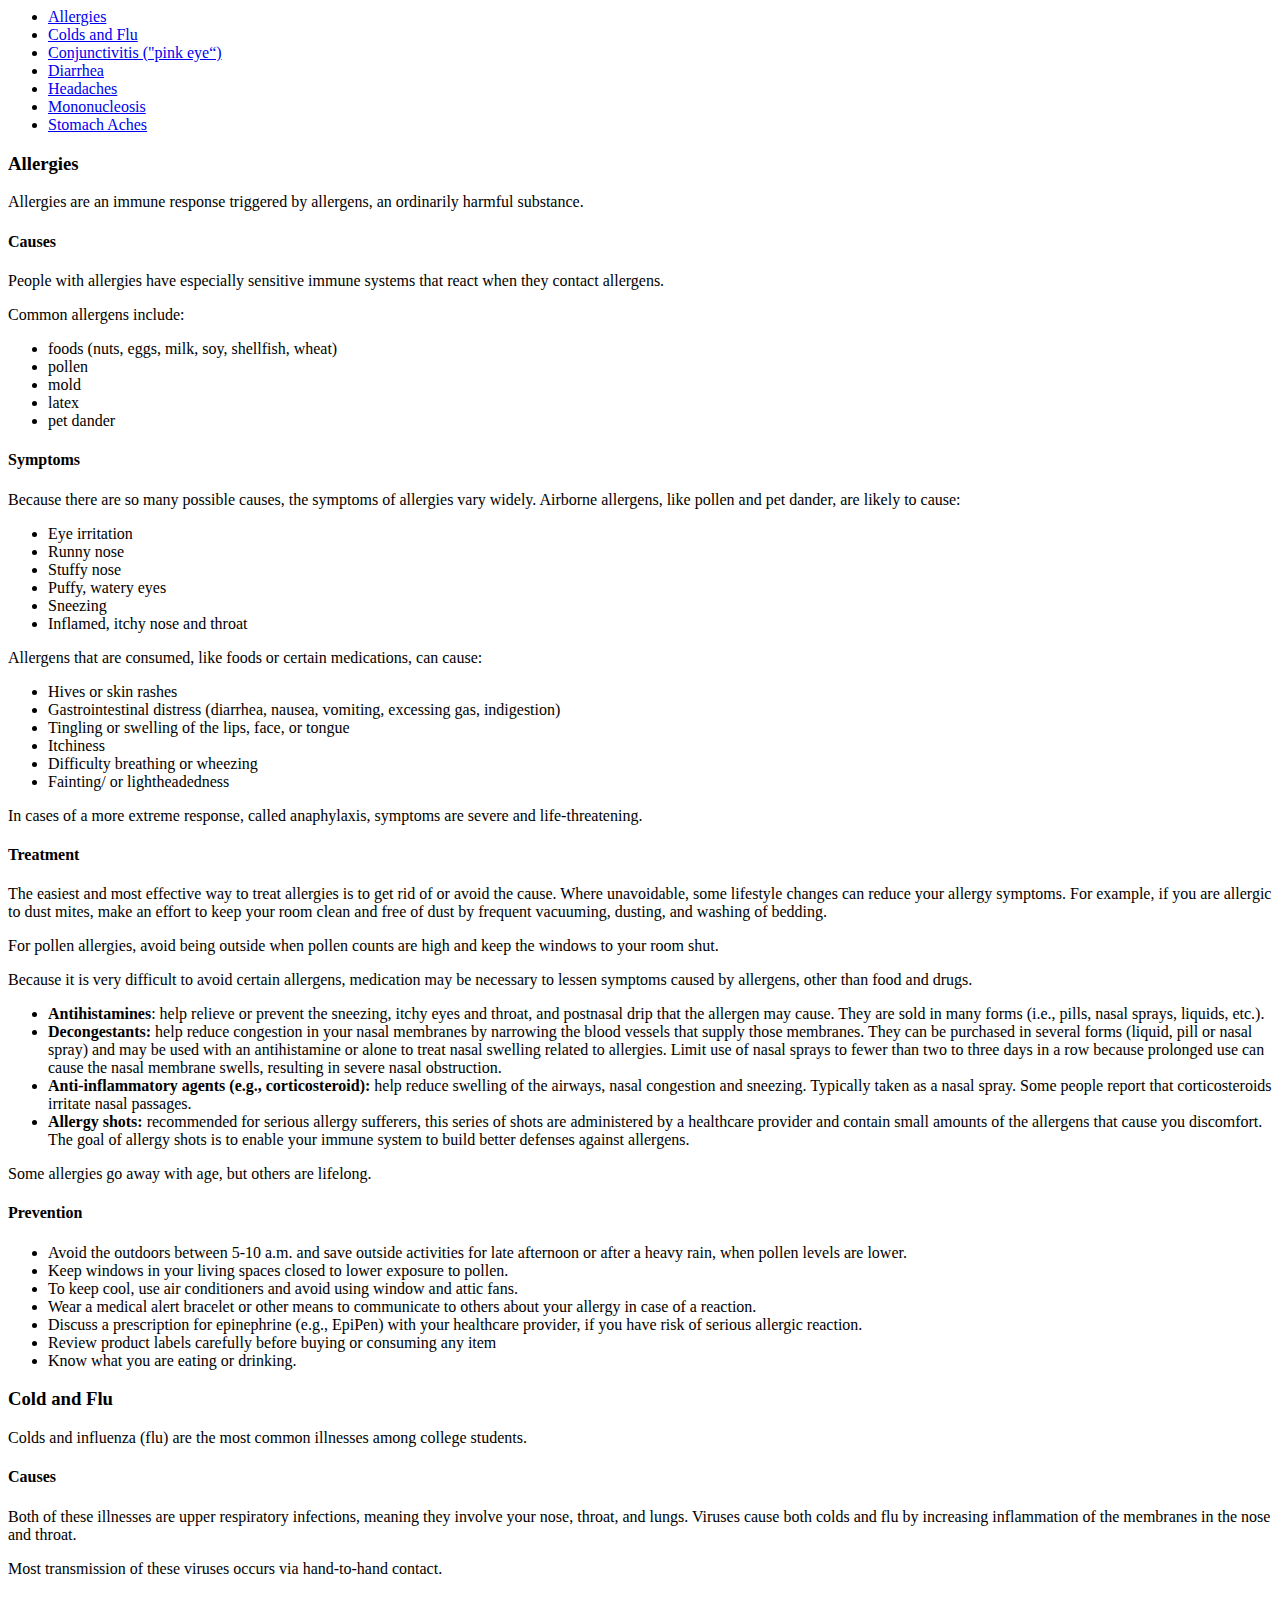
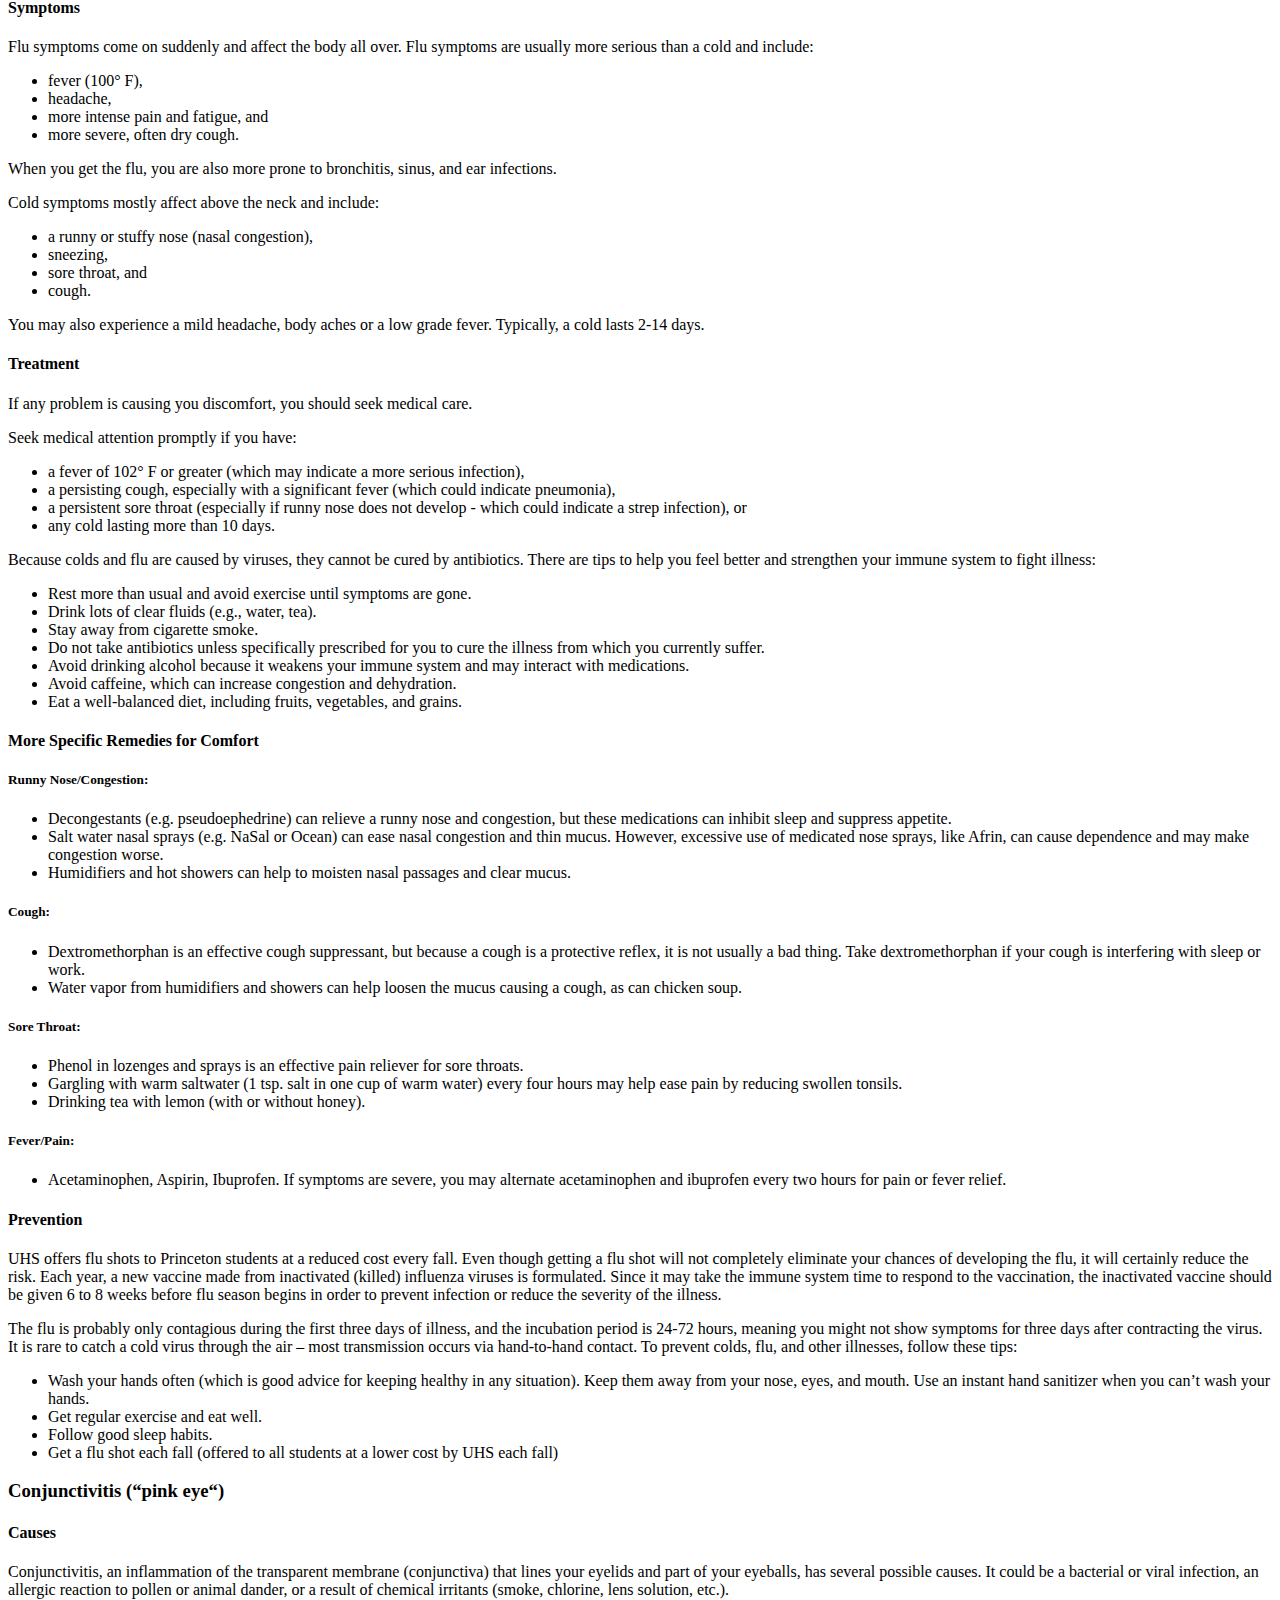
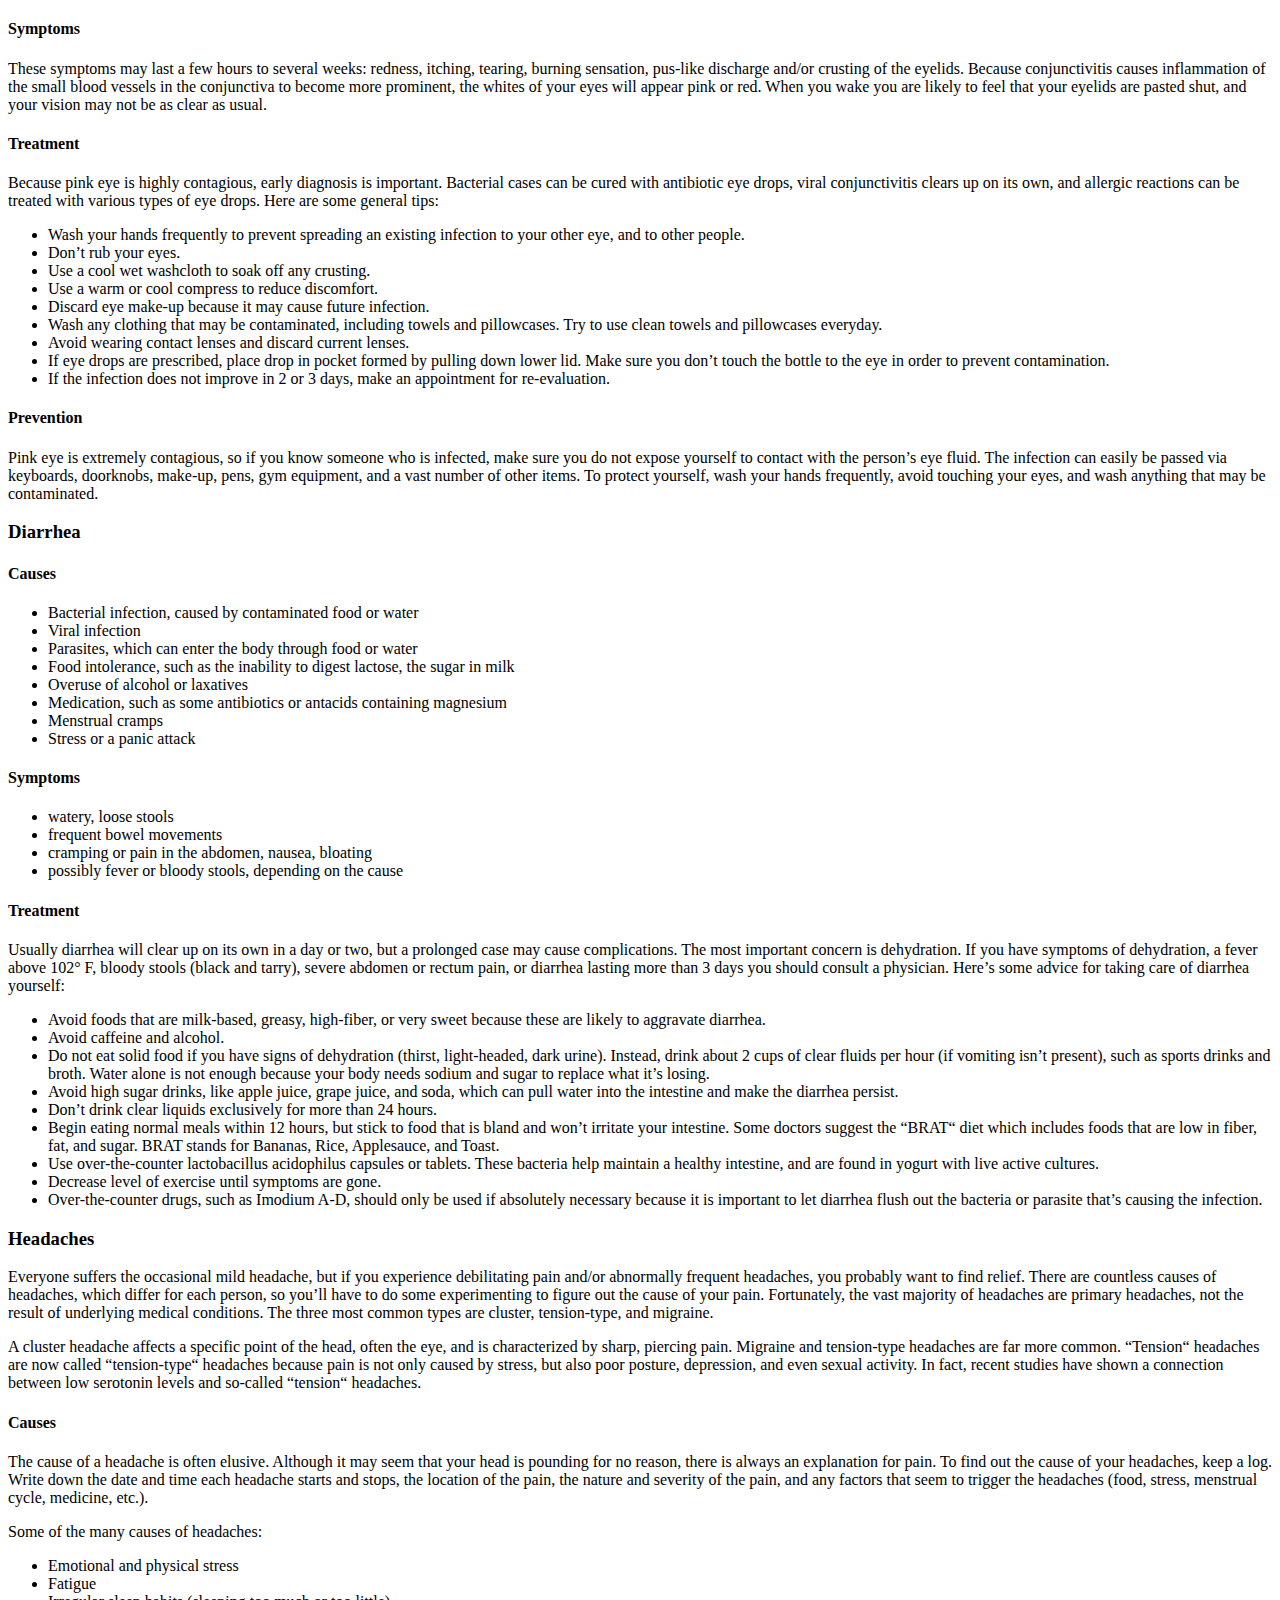
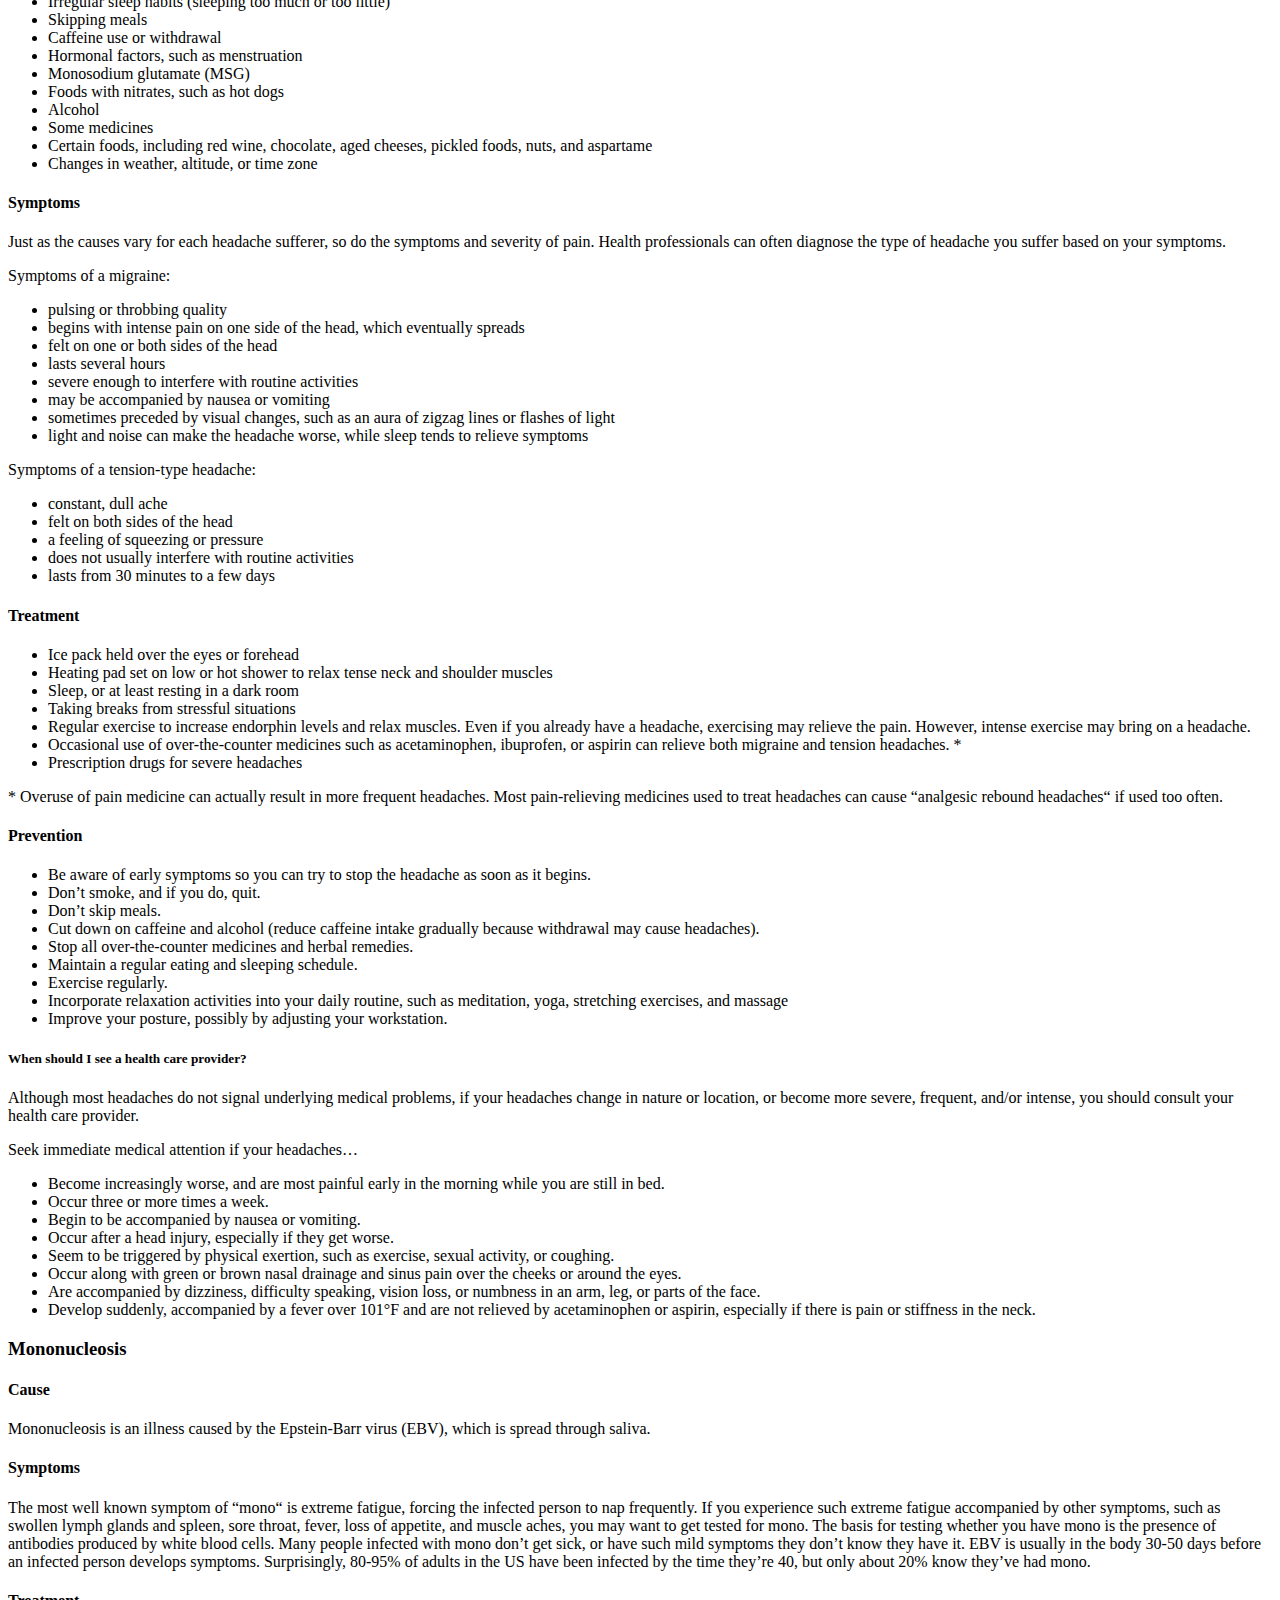
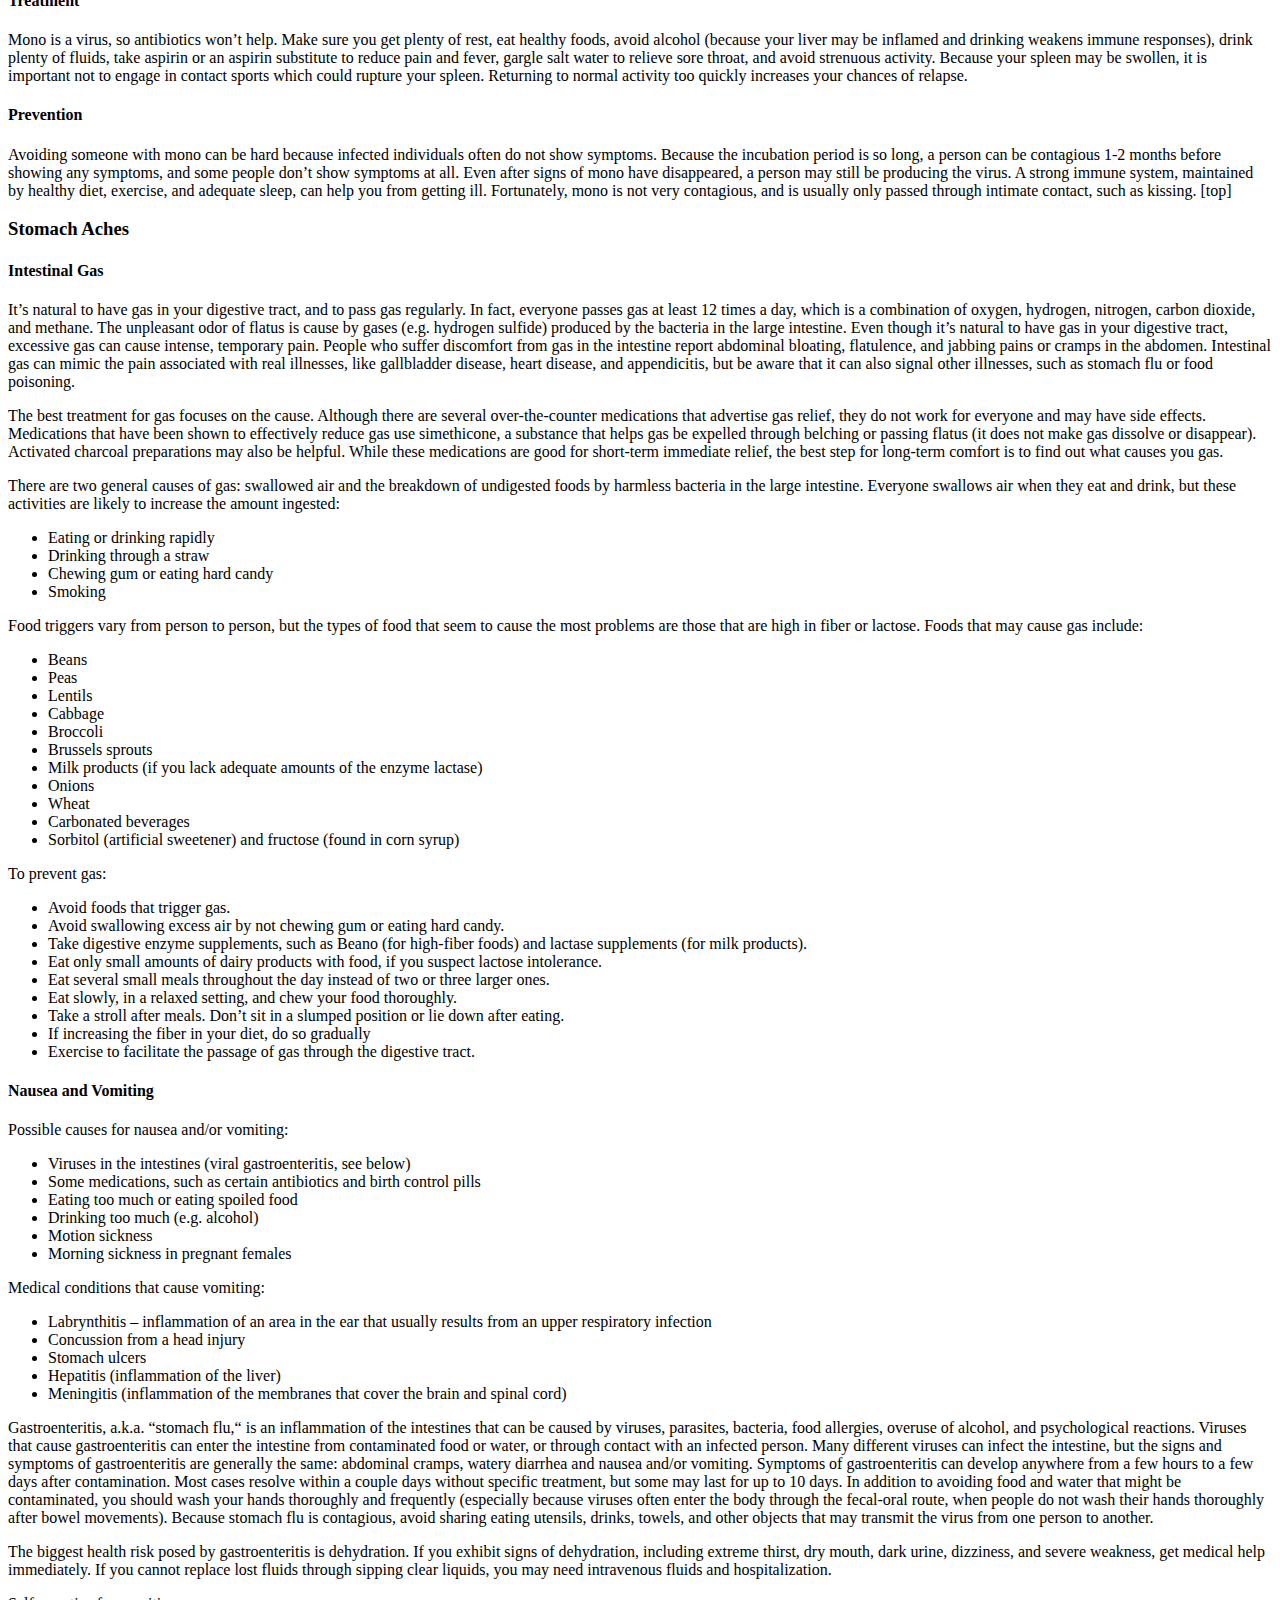
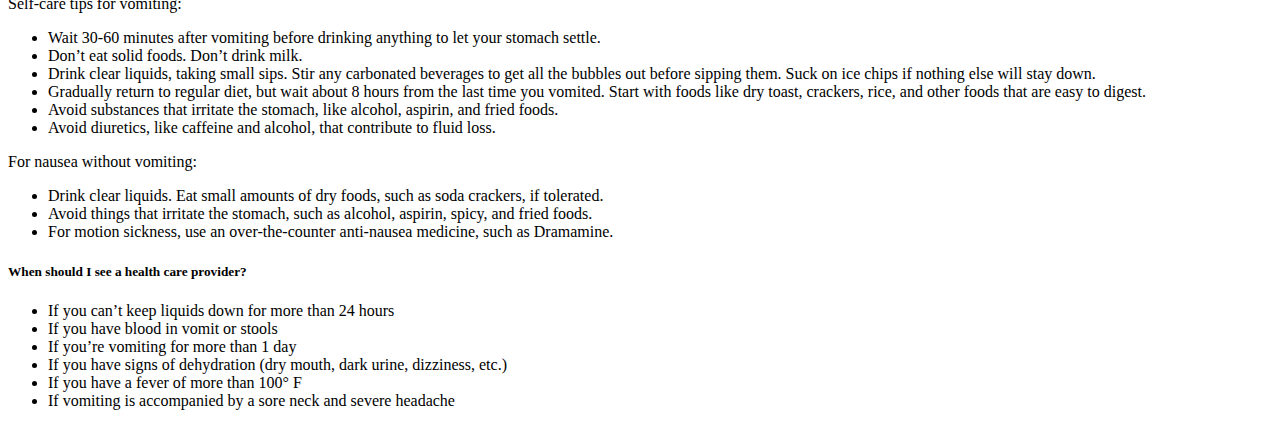
<file: test.html>
<html>
    <head>
        <meta charset="utf-8">
        <title>Test</title>
        <link rel="stylesheet" href="https://github.com/iNoraaaaa/Le-val-Medical-Website/blob/fd022b300b8bccac04f60e8eea9aa92efafe9025/styles2.css">
        <link href="https://fonts.googleapis.com/css2?family=Rye&display=swap" rel="stylesheet">
        <link href="https://fonts.googleapis.com/css2?family=Arvo:wght@400;700&family=Brygada+1918:ital,wght@0,400;1,600&display=swap" rel="stylesheet">
        <link href="https://github.com/iNoraaaaa/Le-val-Medical-Website/blob/fd022b300b8bccac04f60e8eea9aa92efafe9025/logo_png.png" rel="icon">    
    </head>
    <body>
        <div class="field field-name-body field-type-text-with-summary field-label-hidden"><div class="field-items"><div class="field-item even"><ul><li><a href="#allergies">Allergies</a></li>
            <li><a href="#coldflu">Colds and Flu</a></li>
            <li><a href="#conjunctivitis">Conjunctivitis ("pink eye“)</a></li>
            <li><a href="#">Diarrhea</a></li>
            <li><a href="#headaches">Headaches</a></li>
            <li><a href="#mono">Mononucleosis</a></li>
            <li><a href="#stomachaches">Stomach Aches</a></li>
        </ul><h3><a name="allergies" id="allergies"></a>Allergies</h3>
        
        <p>Allergies are an immune response triggered by allergens, an ordinarily harmful substance.</p>
        
        <h4>Causes</h4>
        
        <p>People with allergies have especially sensitive immune systems that react when they contact allergens.</p>
        
        <p>Common allergens include:</p>
        
        <ul><li>foods (nuts, eggs, milk, soy, shellfish, wheat)</li>
            <li>pollen</li>
            <li>mold</li>
            <li>latex</li>
            <li>pet dander</li>
        </ul><h4>Symptoms</h4>
        
        <p>Because there are so many possible causes, the symptoms of allergies vary widely. Airborne allergens, like pollen and pet dander, are likely to cause:</p>
        
        <ul><li>Eye irritation</li>
            <li>Runny nose</li>
            <li>Stuffy nose</li>
            <li>Puffy, watery eyes</li>
            <li>Sneezing</li>
            <li>Inflamed, itchy nose and throat</li>
        </ul><p>Allergens that are consumed, like foods or certain medications, can cause:</p>
        
        <ul><li>Hives or skin rashes</li>
            <li>Gastrointestinal distress (diarrhea, nausea, vomiting, excessing gas, indigestion)</li>
            <li>Tingling or swelling of the lips, face, or tongue</li>
            <li>Itchiness</li>
            <li>Difficulty breathing or wheezing</li>
            <li>Fainting/ or lightheadedness</li>
        </ul><p>In cases of a more extreme response, called anaphylaxis, symptoms are severe and life-threatening.</p>
        
        <h4>Treatment</h4>
        
        <p>The easiest and most effective way to treat allergies is to get rid of or avoid the cause. Where unavoidable, some lifestyle changes can reduce your allergy symptoms. For example, if you are allergic to dust mites, make an effort to keep your room clean and free of dust by frequent vacuuming, dusting, and washing of bedding.</p>
        
        <p>For pollen allergies, avoid being outside when pollen counts are high and keep the windows to your room shut.</p>
        
        <p>Because it is very difficult to avoid certain allergens, medication may be necessary to lessen symptoms caused by allergens, other than food and drugs.</p>
        
        <ul><li><strong>Antihistamines</strong>: help relieve or prevent the sneezing, itchy eyes and throat, and postnasal drip that the allergen may cause. They are sold in many forms (i.e., pills, nasal sprays, liquids, etc.).</li>
            <li><strong>Decongestants:</strong> help reduce congestion in your nasal membranes by narrowing the blood vessels that supply those membranes. They can be purchased in several forms (liquid, pill or nasal spray) and may be used with an antihistamine or alone to treat nasal swelling related to allergies.  Limit use of nasal sprays to fewer than two to three days in a row because prolonged use can cause the nasal membrane swells, resulting in severe nasal obstruction. </li>
            <li><strong>Anti-inflammatory agents (e.g., corticosteroid):</strong> help reduce swelling of the airways, nasal congestion and sneezing. Typically taken as a nasal spray. Some people report that corticosteroids irritate nasal passages.</li>
            <li><strong>Allergy shots:</strong> recommended for serious allergy sufferers, this series of shots are administered by a healthcare provider and contain small amounts of the allergens that cause you discomfort. The goal of allergy shots is to enable your immune system to build better defenses against allergens.</li>
        </ul><p>Some allergies go away with age, but others are lifelong.</p>
        
        <h4>Prevention</h4>
        
        <ul><li>Avoid the outdoors between 5-10 a.m. and save outside activities for late afternoon or after a heavy rain, when pollen levels are lower.</li>
            <li>Keep windows in your living spaces closed to lower exposure to pollen.</li>
            <li>To keep cool, use air conditioners and avoid using window and attic fans.</li>
            <li>Wear a medical alert bracelet or other means to communicate to others about your allergy in case of a reaction.</li>
            <li>Discuss a prescription for epinephrine (e.g., EpiPen) with your healthcare provider, if you have risk of serious allergic reaction.</li>
            <li>Review product labels carefully before buying or consuming any item</li>
            <li>Know what you are eating or drinking.</li>
        </ul><h3><a name="coldflu" id="coldflu"></a>Cold and Flu</h3>
        
        <p>Colds and influenza (flu) are the most common illnesses among college students. </p>
        
        <h4>Causes</h4>
        
        <p>Both of these illnesses are upper respiratory infections, meaning they involve your nose, throat, and lungs. Viruses cause both colds and flu by increasing inflammation of the membranes in the nose and throat.</p>
        
        <p>Most transmission of these viruses occurs via hand-to-hand contact.</p>
        
        <h4>Symptoms</h4>
        
        <p>Flu symptoms come on suddenly and affect the body all over. Flu symptoms are usually more serious than a cold and include:</p>
        
        <ul><li>fever (100° F),</li>
            <li>headache,</li>
            <li>more intense pain and fatigue, and</li>
            <li>more severe, often dry cough.</li>
        </ul><p>When you get the flu, you are also more prone to bronchitis, sinus, and ear infections. </p>
        
        <p>Cold symptoms mostly affect above the neck and include:</p>
        
        <ul><li>a runny or stuffy nose (nasal congestion),</li>
            <li>sneezing,</li>
            <li>sore throat, and</li>
            <li>cough. </li>
        </ul><p>You may also experience a mild headache, body aches or a low grade fever. Typically, a cold lasts 2-14 days.</p>
        
        <h4>Treatment</h4>
        
        <p>If any problem is causing you discomfort, you should seek medical care.</p>
        
        <p>Seek medical attention promptly if you have:</p>
        
        <ul><li>a fever of 102° F or greater (which may indicate a more serious infection),</li>
            <li>a persisting cough, especially with a significant fever (which could indicate pneumonia),</li>
            <li>a persistent sore throat (especially if runny nose does not develop - which could indicate a strep infection), or</li>
            <li>any cold lasting more than 10 days.</li>
        </ul><p>Because colds and flu are caused by viruses, they cannot be cured by antibiotics. There are tips to help you feel better and strengthen your immune system to fight illness:</p>
        
        <ul><li>Rest more than usual and avoid exercise until symptoms are gone.</li>
            <li>Drink lots of clear fluids (e.g., water, tea).</li>
            <li>Stay away from cigarette smoke.</li>
            <li>Do not take antibiotics unless specifically prescribed for you to cure the illness from which you currently suffer.</li>
            <li>Avoid drinking alcohol because it weakens your immune system and may interact with medications.</li>
            <li>Avoid caffeine, which can increase congestion and dehydration.</li>
            <li>Eat a well-balanced diet, including fruits, vegetables, and grains.</li>
        </ul><h4>More Specific Remedies for Comfort</h4>
        
        <h5>Runny Nose/Congestion:</h5>
        
        <ul><li>Decongestants (e.g. pseudoephedrine) can relieve a runny nose and congestion, but these medications can inhibit sleep and suppress appetite.</li>
            <li>Salt water nasal sprays (e.g. NaSal or Ocean) can ease nasal congestion and thin mucus. However, excessive use of medicated nose sprays, like Afrin, can cause dependence and may make congestion worse.</li>
            <li>Humidifiers and hot showers can help to moisten nasal passages and clear mucus.</li>
        </ul><h5>Cough:</h5>
        
        <ul><li>Dextromethorphan is an effective cough suppressant, but because a cough is a protective reflex, it is not usually a bad thing. Take dextromethorphan if your cough is interfering with sleep or work.</li>
            <li>Water vapor from humidifiers and showers can help loosen the mucus causing a cough, as can chicken soup.</li>
        </ul><h5>Sore Throat:</h5>
        
        <ul><li>Phenol in lozenges and sprays is an effective pain reliever for sore throats.</li>
            <li>Gargling with warm saltwater (1 tsp. salt in one cup of warm water) every four hours may help ease pain by reducing swollen tonsils.</li>
            <li>Drinking tea with lemon (with or without honey).</li>
        </ul><h5>Fever/Pain:</h5>
        
        <ul><li>Acetaminophen, Aspirin, Ibuprofen. If symptoms are severe, you may alternate acetaminophen and ibuprofen every two hours for pain or fever relief.</li>
        </ul><h4>Prevention</h4>
        
        <p>UHS offers flu shots to Princeton students at a reduced cost every fall. Even though getting a flu shot will not completely eliminate your chances of developing the flu, it will certainly reduce the risk. Each year, a new vaccine made from inactivated (killed) influenza viruses is formulated. Since it may take the immune system time to respond to the vaccination, the inactivated vaccine should be given 6 to 8 weeks before flu season begins in order to prevent infection or reduce the severity of the illness.</p>
        
        <p>The flu is probably only contagious during the first three days of illness, and the incubation period is 24-72 hours, meaning you might not show symptoms for three days after contracting the virus. It is rare to catch a cold virus through the air – most transmission occurs via hand-to-hand contact. To prevent colds, flu, and other illnesses, follow these tips:</p>
        
        <ul><li>Wash your hands often (which is good advice for keeping healthy in any situation). Keep them away from your nose, eyes, and mouth. Use an instant hand sanitizer when you can’t wash your hands.</li>
            <li>Get regular exercise and eat well.</li>
            <li>Follow good sleep habits.</li>
            <li>Get a flu shot each fall (offered to all students at a lower cost by UHS each fall) </li>
        </ul><h3><a name="conjunctivitis" id="conjunctivitis"></a>Conjunctivitis (“pink eye“)</h3>
        
        <h4>Causes</h4>
        
        <p>Conjunctivitis, an inflammation of the transparent membrane (conjunctiva) that lines your eyelids and part of your eyeballs, has several possible causes. It could be a bacterial or viral infection, an allergic reaction to pollen or animal dander, or a result of chemical irritants (smoke, chlorine, lens solution, etc.).</p>
        
        <h4>Symptoms</h4>
        
        <p>These symptoms may last a few hours to several weeks: redness, itching, tearing, burning sensation, pus-like discharge and/or crusting of the eyelids. Because conjunctivitis causes inflammation of the small blood vessels in the conjunctiva to become more prominent, the whites of your eyes will appear pink or red. When you wake you are likely to feel that your eyelids are pasted shut, and your vision may not be as clear as usual.</p>
        
        <h4>Treatment</h4>
        
        <p>Because pink eye is highly contagious, early diagnosis is important. Bacterial cases can be cured with antibiotic eye drops, viral conjunctivitis clears up on its own, and allergic reactions can be treated with various types of eye drops. Here are some general tips:</p>
        
        <ul><li>Wash your hands frequently to prevent spreading an existing infection to your other eye, and to other people.</li>
            <li>Don’t rub your eyes.</li>
            <li>Use a cool wet washcloth to soak off any crusting.</li>
            <li>Use a warm or cool compress to reduce discomfort.</li>
            <li>Discard eye make-up because it may cause future infection.</li>
            <li>Wash any clothing that may be contaminated, including towels and pillowcases. Try to use clean towels and pillowcases everyday.</li>
            <li>Avoid wearing contact lenses and discard current lenses.</li>
            <li>If eye drops are prescribed, place drop in pocket formed by pulling down lower lid. Make sure you don’t touch the bottle to the eye in order to prevent contamination.</li>
            <li>If the infection does not improve in 2 or 3 days, make an appointment for re-evaluation.</li>
        </ul><h4>Prevention</h4>
        
        <p>Pink eye is extremely contagious, so if you know someone who is infected, make sure you do not expose yourself to contact with the person’s eye fluid. The infection can easily be passed via keyboards, doorknobs, make-up, pens, gym equipment, and a vast number of other items. To protect yourself, wash your hands frequently, avoid touching your eyes, and wash anything that may be contaminated.</p>
        
        <h3><a name="diarrhea" id="diarrhea"></a>Diarrhea</h3>
        
        <h4>Causes</h4>
        
        <ul><li>Bacterial infection, caused by contaminated food or water</li>
            <li>Viral infection</li>
            <li>Parasites, which can enter the body through food or water</li>
            <li>Food intolerance, such as the inability to digest lactose, the sugar in milk</li>
            <li>Overuse of alcohol or laxatives</li>
            <li>Medication, such as some antibiotics or antacids containing magnesium</li>
            <li>Menstrual cramps</li>
            <li>Stress or a panic attack</li>
        </ul><h4>Symptoms</h4>
        
        <ul><li>watery, loose stools</li>
            <li>frequent bowel movements</li>
            <li>cramping or pain in the abdomen, nausea, bloating</li>
            <li>possibly fever or bloody stools, depending on the cause</li>
        </ul><h4>Treatment</h4>
        
        <p>Usually diarrhea will clear up on its own in a day or two, but a prolonged case may cause complications. The most important concern is dehydration. If you have symptoms of dehydration, a fever above 102° F, bloody stools (black and tarry), severe abdomen or rectum pain, or diarrhea lasting more than 3 days you should consult a physician. Here’s some advice for taking care of diarrhea yourself:</p>
        
        <ul><li>Avoid foods that are milk-based, greasy, high-fiber, or very sweet because these are likely to aggravate diarrhea.</li>
            <li>Avoid caffeine and alcohol.</li>
            <li>Do not eat solid food if you have signs of dehydration (thirst, light-headed, dark urine). Instead, drink about 2 cups of clear fluids per hour (if vomiting isn’t present), such as sports drinks and broth. Water alone is not enough because your body needs sodium and sugar to replace what it’s losing.</li>
            <li>Avoid high sugar drinks, like apple juice, grape juice, and soda, which can pull water into the intestine and make the diarrhea persist.</li>
            <li>Don’t drink clear liquids exclusively for more than 24 hours.</li>
            <li>Begin eating normal meals within 12 hours, but stick to food that is bland and won’t irritate your intestine. Some doctors suggest the “BRAT“ diet which includes foods that are low in fiber, fat, and sugar. BRAT stands for Bananas, Rice, Applesauce, and Toast.</li>
            <li>Use over-the-counter lactobacillus acidophilus capsules or tablets. These bacteria help maintain a healthy intestine, and are found in yogurt with live active cultures.</li>
            <li>Decrease level of exercise until symptoms are gone.</li>
            <li>Over-the-counter drugs, such as Imodium A-D, should only be used if absolutely necessary because it is important to let diarrhea flush out the bacteria or parasite that’s causing the infection.</li>
        </ul><h3><a name="headaches" id="headaches"></a>Headaches</h3>
        
        <p>Everyone suffers the occasional mild headache, but if you experience debilitating pain and/or abnormally frequent headaches, you probably want to find relief. There are countless causes of headaches, which differ for each person, so you’ll have to do some experimenting to figure out the cause of your pain. Fortunately, the vast majority of headaches are primary headaches, not the result of underlying medical conditions. The three most common types are cluster, tension-type, and migraine.</p>
        
        <p>A cluster headache affects a specific point of the head, often the eye, and is characterized by sharp, piercing pain. Migraine and tension-type headaches are far more common. “Tension“ headaches are now called “tension-type“ headaches because pain is not only caused by stress, but also poor posture, depression, and even sexual activity. In fact, recent studies have shown a connection between low serotonin levels and so-called “tension“ headaches.</p>
        
        <h4>Causes</h4>
        
        <p>The cause of a headache is often elusive. Although it may seem that your head is pounding for no reason, there is always an explanation for pain. To find out the cause of your headaches, keep a log. Write down the date and time each headache starts and stops, the location of the pain, the nature and severity of the pain, and any factors that seem to trigger the headaches (food, stress, menstrual cycle, medicine, etc.).</p>
        
        <p>Some of the many causes of headaches:</p>
        
        <ul><li>Emotional and physical stress</li>
            <li>Fatigue</li>
            <li>Irregular sleep habits (sleeping too much or too little)</li>
            <li>Skipping meals</li>
            <li>Caffeine use or withdrawal</li>
            <li>Hormonal factors, such as menstruation</li>
            <li>Monosodium glutamate (MSG)</li>
            <li>Foods with nitrates, such as hot dogs</li>
            <li>Alcohol</li>
            <li>Some medicines</li>
            <li>Certain foods, including red wine, chocolate, aged cheeses, pickled foods, nuts, and aspartame</li>
            <li>Changes in weather, altitude, or time zone</li>
        </ul><h4>Symptoms</h4>
        
        <p>Just as the causes vary for each headache sufferer, so do the symptoms and severity of pain. Health professionals can often diagnose the type of headache you suffer based on your symptoms.</p>
        
        <p>Symptoms of a migraine:</p>
        
        <ul><li>pulsing or throbbing quality</li>
            <li>begins with intense pain on one side of the head, which eventually spreads</li>
            <li>felt on one or both sides of the head</li>
            <li>lasts several hours</li>
            <li>severe enough to interfere with routine activities</li>
            <li>may be accompanied by nausea or vomiting</li>
            <li>sometimes preceded by visual changes, such as an aura of zigzag lines or flashes of light</li>
            <li>light and noise can make the headache worse, while sleep tends to relieve symptoms</li>
        </ul><p>Symptoms of a tension-type headache:</p>
        
        <ul><li>constant, dull ache</li>
            <li>felt on both sides of the head</li>
            <li>a feeling of squeezing or pressure</li>
            <li>does not usually interfere with routine activities</li>
            <li>lasts from 30 minutes to a few days</li>
        </ul><h4>Treatment</h4>
        
        <ul><li>Ice pack held over the eyes or forehead</li>
            <li>Heating pad set on low or hot shower to relax tense neck and shoulder muscles</li>
            <li>Sleep, or at least resting in a dark room</li>
            <li>Taking breaks from stressful situations</li>
            <li>Regular exercise to increase endorphin levels and relax muscles. Even if you already have a headache, exercising may relieve the pain. However, intense exercise may bring on a headache.</li>
            <li>Occasional use of over-the-counter medicines such as acetaminophen, ibuprofen, or aspirin can relieve both migraine and tension headaches. *</li>
            <li>Prescription drugs for severe headaches</li>
        </ul><p>* Overuse of pain medicine can actually result in more frequent headaches. Most pain-relieving medicines used to treat headaches can cause “analgesic rebound headaches“ if used too often.</p>
        
        <h4>Prevention</h4>
        
        <ul><li>Be aware of early symptoms so you can try to stop the headache as soon as it begins.</li>
            <li>Don’t smoke, and if you do, quit.</li>
            <li>Don’t skip meals.</li>
            <li>Cut down on caffeine and alcohol (reduce caffeine intake gradually because withdrawal may cause headaches).</li>
            <li>Stop all over-the-counter medicines and herbal remedies.</li>
            <li>Maintain a regular eating and sleeping schedule.</li>
            <li>Exercise regularly.</li>
            <li>Incorporate relaxation activities into your daily routine, such as meditation, yoga, stretching exercises, and massage</li>
            <li>Improve your posture, possibly by adjusting your workstation.</li>
        </ul><h5>When should I see a health care provider?</h5>
        
        <p>Although most headaches do not signal underlying medical problems, if your headaches change in nature or location, or become more severe, frequent, and/or intense, you should consult your health care provider.</p>
        
        <p>Seek immediate medical attention if your headaches…</p>
        
        <ul><li>Become increasingly worse, and are most painful early in the morning while you are still in bed.</li>
            <li>Occur three or more times a week.</li>
            <li>Begin to be accompanied by nausea or vomiting.</li>
            <li>Occur after a head injury, especially if they get worse.</li>
            <li>Seem to be triggered by physical exertion, such as exercise, sexual activity, or coughing.</li>
            <li>Occur along with green or brown nasal drainage and sinus pain over the cheeks or around the eyes.</li>
            <li>Are accompanied by dizziness, difficulty speaking, vision loss, or numbness in an arm, leg, or parts of the face.</li>
            <li>Develop suddenly, accompanied by a fever over 101°F and are not relieved by acetaminophen or aspirin, especially if there is pain or stiffness in the neck.</li>
        </ul><h3><a name="mono" id="mono"></a>Mononucleosis</h3>
        
        <h4>Cause</h4>
        
        <p>Mononucleosis is an illness caused by the Epstein-Barr virus (EBV), which is spread through saliva.</p>
        
        <h4>Symptoms</h4>
        
        <p>The most well known symptom of “mono“ is extreme fatigue, forcing the infected person to nap frequently. If you experience such extreme fatigue accompanied by other symptoms, such as swollen lymph glands and spleen, sore throat, fever, loss of appetite, and muscle aches, you may want to get tested for mono. The basis for testing whether you have mono is the presence of antibodies produced by white blood cells. Many people infected with mono don’t get sick, or have such mild symptoms they don’t know they have it. EBV is usually in the body 30-50 days before an infected person develops symptoms. Surprisingly, 80-95% of adults in the US have been infected by the time they’re 40, but only about 20% know they’ve had mono.</p>
        
        <h4>Treatment</h4>
        
        <p>Mono is a virus, so antibiotics won’t help. Make sure you get plenty of rest, eat healthy foods, avoid alcohol (because your liver may be inflamed and drinking weakens immune responses), drink plenty of fluids, take aspirin or an aspirin substitute to reduce pain and fever, gargle salt water to relieve sore throat, and avoid strenuous activity. Because your spleen may be swollen, it is important not to engage in contact sports which could rupture your spleen. Returning to normal activity too quickly increases your chances of relapse.</p>
        
        <h4>Prevention</h4>
        
        <p>Avoiding someone with mono can be hard because infected individuals often do not show symptoms. Because the incubation period is so long, a person can be contagious 1-2 months before showing any symptoms, and some people don’t show symptoms at all. Even after signs of mono have disappeared, a person may still be producing the virus. A strong immune system, maintained by healthy diet, exercise, and adequate sleep, can help you from getting ill. Fortunately, mono is not very contagious, and is usually only passed through intimate contact, such as kissing. [top]</p>
        
        <h3><a name="stomachaches" id="stomachaches"></a>Stomach Aches</h3>
        
        <h4>Intestinal Gas</h4>
        
        <p>It’s natural to have gas in your digestive tract, and to pass gas regularly. In fact, everyone passes gas at least 12 times a day, which is a combination of oxygen, hydrogen, nitrogen, carbon dioxide, and methane. The unpleasant odor of flatus is cause by gases (e.g. hydrogen sulfide) produced by the bacteria in the large intestine. Even though it’s natural to have gas in your digestive tract, excessive gas can cause intense, temporary pain. People who suffer discomfort from gas in the intestine report abdominal bloating, flatulence, and jabbing pains or cramps in the abdomen. Intestinal gas can mimic the pain associated with real illnesses, like gallbladder disease, heart disease, and appendicitis, but be aware that it can also signal other illnesses, such as stomach flu or food poisoning.</p>
        
        <p>The best treatment for gas focuses on the cause. Although there are several over-the-counter medications that advertise gas relief, they do not work for everyone and may have side effects. Medications that have been shown to effectively reduce gas use simethicone, a substance that helps gas be expelled through belching or passing flatus (it does not make gas dissolve or disappear). Activated charcoal preparations may also be helpful. While these medications are good for short-term immediate relief, the best step for long-term comfort is to find out what causes you gas.</p>
        
        <p>There are two general causes of gas: swallowed air and the breakdown of undigested foods by harmless bacteria in the large intestine. Everyone swallows air when they eat and drink, but these activities are likely to increase the amount ingested:</p>
        
        <ul><li>Eating or drinking rapidly</li>
            <li>Drinking through a straw</li>
            <li>Chewing gum or eating hard candy</li>
            <li>Smoking</li>
        </ul><p>Food triggers vary from person to person, but the types of food that seem to cause the most problems are those that are high in fiber or lactose. Foods that may cause gas include:</p>
        
        <ul><li>Beans</li>
            <li>Peas</li>
            <li>Lentils</li>
            <li>Cabbage</li>
            <li>Broccoli</li>
            <li>Brussels sprouts</li>
            <li>Milk products (if you lack adequate amounts of the enzyme lactase)</li>
            <li>Onions</li>
            <li>Wheat</li>
            <li>Carbonated beverages</li>
            <li>Sorbitol (artificial sweetener) and fructose (found in corn syrup)</li>
        </ul><p>To prevent gas:</p>
        
        <ul><li>Avoid foods that trigger gas.</li>
            <li>Avoid swallowing excess air by not chewing gum or eating hard candy.</li>
            <li>Take digestive enzyme supplements, such as Beano (for high-fiber foods) and lactase supplements (for milk products).</li>
            <li>Eat only small amounts of dairy products with food, if you suspect lactose intolerance.</li>
            <li>Eat several small meals throughout the day instead of two or three larger ones.</li>
            <li>Eat slowly, in a relaxed setting, and chew your food thoroughly.</li>
            <li>Take a stroll after meals. Don’t sit in a slumped position or lie down after eating.</li>
            <li>If increasing the fiber in your diet, do so gradually</li>
            <li>Exercise to facilitate the passage of gas through the digestive tract.</li>
        </ul><h4>Nausea and Vomiting</h4>
        
        <p>Possible causes for nausea and/or vomiting:</p>
        
        <ul><li>Viruses in the intestines (viral gastroenteritis, see below)</li>
            <li>Some medications, such as certain antibiotics and birth control pills</li>
            <li>Eating too much or eating spoiled food</li>
            <li>Drinking too much (e.g. alcohol)</li>
            <li>Motion sickness</li>
            <li>Morning sickness in pregnant females</li>
        </ul><p>Medical conditions that cause vomiting:</p>
        
        <ul><li>Labrynthitis – inflammation of an area in the ear that usually results from an upper respiratory infection</li>
            <li>Concussion from a head injury</li>
            <li>Stomach ulcers</li>
            <li>Hepatitis (inflammation of the liver)</li>
            <li>Meningitis (inflammation of the membranes that cover the brain and spinal cord)</li>
        </ul><p>Gastroenteritis, a.k.a. “stomach flu,“ is an inflammation of the intestines that can be caused by viruses, parasites, bacteria, food allergies, overuse of alcohol, and psychological reactions. Viruses that cause gastroenteritis can enter the intestine from contaminated food or water, or through contact with an infected person. Many different viruses can infect the intestine, but the signs and symptoms of gastroenteritis are generally the same: abdominal cramps, watery diarrhea and nausea and/or vomiting. Symptoms of gastroenteritis can develop anywhere from a few hours to a few days after contamination. Most cases resolve within a couple days without specific treatment, but some may last for up to 10 days. In addition to avoiding food and water that might be contaminated, you should wash your hands thoroughly and frequently (especially because viruses often enter the body through the fecal-oral route, when people do not wash their hands thoroughly after bowel movements). Because stomach flu is contagious, avoid sharing eating utensils, drinks, towels, and other objects that may transmit the virus from one person to another.</p>
        
        <p>The biggest health risk posed by gastroenteritis is dehydration. If you exhibit signs of dehydration, including extreme thirst, dry mouth, dark urine, dizziness, and severe weakness, get medical help immediately. If you cannot replace lost fluids through sipping clear liquids, you may need intravenous fluids and hospitalization.</p>
        
        <p>Self-care tips for vomiting:</p>
        
        <ul><li>Wait 30-60 minutes after vomiting before drinking anything to let your stomach settle.</li>
            <li>Don’t eat solid foods. Don’t drink milk.</li>
            <li>Drink clear liquids, taking small sips. Stir any carbonated beverages to get all the bubbles out before sipping them. Suck on ice chips if nothing else will stay down.</li>
            <li>Gradually return to regular diet, but wait about 8 hours from the last time you vomited. Start with foods like dry toast, crackers, rice, and other foods that are easy to digest.</li>
            <li>Avoid substances that irritate the stomach, like alcohol, aspirin, and fried foods.</li>
            <li>Avoid diuretics, like caffeine and alcohol, that contribute to fluid loss.</li>
        </ul><p>For nausea without vomiting:</p>
        
        <ul><li>Drink clear liquids. Eat small amounts of dry foods, such as soda crackers, if tolerated.</li>
            <li>Avoid things that irritate the stomach, such as alcohol, aspirin, spicy, and fried foods.</li>
            <li>For motion sickness, use an over-the-counter anti-nausea medicine, such as Dramamine.</li>
        </ul><h5>When should I see a health care provider?</h5>
        
        <ul><li>If you can’t keep liquids down for more than 24 hours</li>
            <li>If you have blood in vomit or stools</li>
            <li>If you’re vomiting for more than 1 day</li>
            <li>If you have signs of dehydration (dry mouth, dark urine, dizziness, etc.)</li>
            <li>If you have a fever of more than 100° F</li>
            <li>If vomiting is accompanied by a sore neck and severe headache</li>
        </ul></div></div></div>
    </body>
</html>
</file>
